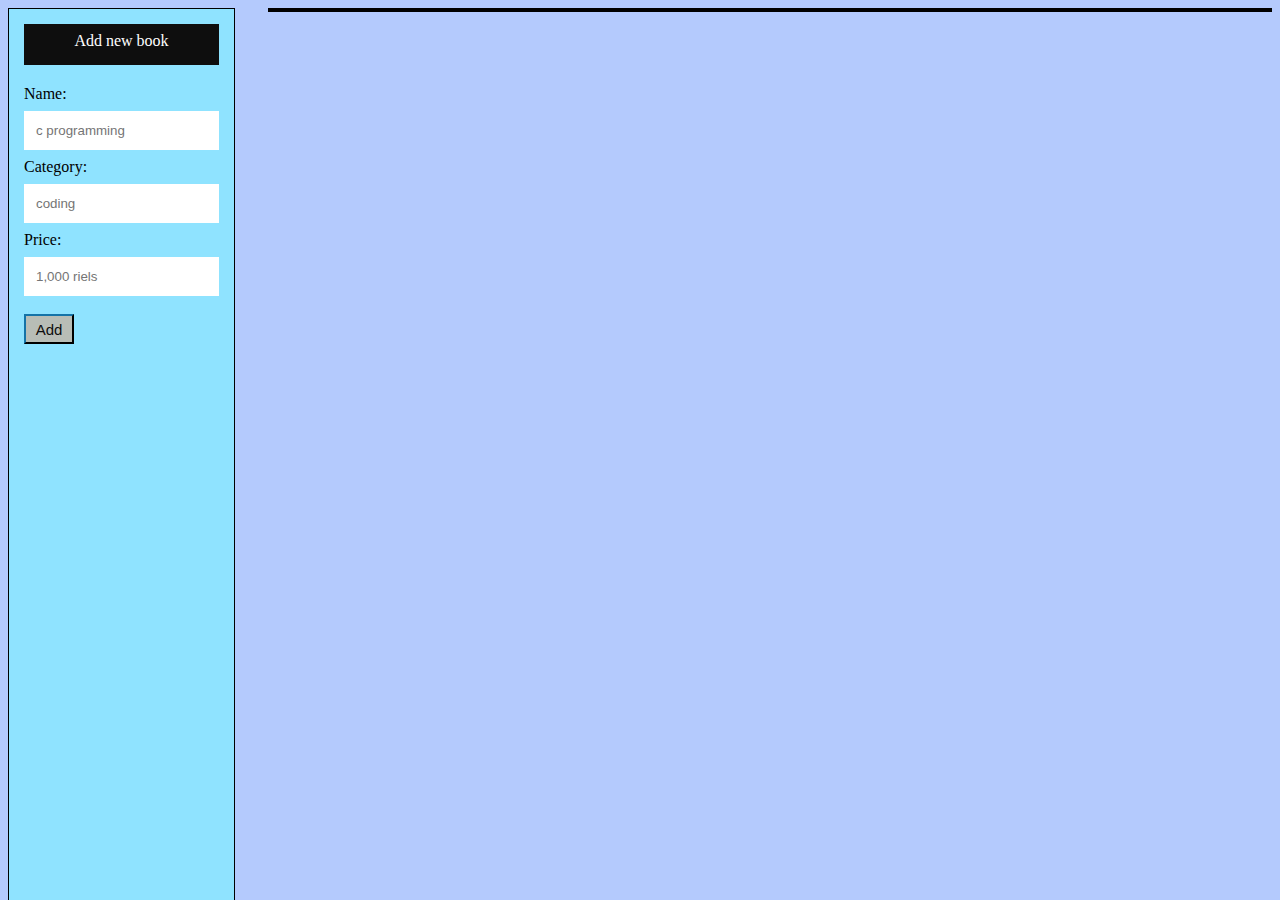
<file: Crud/index.html>
<!DOCTYPE html>
<html lang="en">

<head>
    <meta charset="UTF-8">
    <meta http-equiv="X-UA-Compatible" content="IE=edge">
    <meta name="viewport" content="width=device-width, initial-scale=1.0">
    <title>Ex4 Bookshop Crud</title>
    <link rel="stylesheet" href="./style.css">
</head>

<body>
    <div class="container">
        <form autocomplete="on" onsubmit="onFormSubmit()">
            <div class="add">
                <div class="header-add">Add new book</div>

                <label for="name">Name: </label>
                <input type="text" name="name" id="name_book" placeholder="c programming" onclick="if(this.placeholder == 'c programming') {this.placeholder = ''}" onBlur="if(this.placeholder == '') {this.placeholder = 'c programming'}" />
                <label for="category">Category: </label>
                <input type="text" name="category" id="category_book" placeholder="coding" onclick="if(this.placeholder == 'coding') {this.placeholder = ''}" onBlur="if(this.placeholder == '') {this.placeholder = 'coding'}" />
                <label for="price">Price: </label>
                <input type="text" name="price" id="price_book" placeholder="1,000 riels" onclick="if(this.placeholder == '1,000 riels') {this.placeholder = ''}" onBlur="if(this.placeholder == '') {this.placeholder = '1,000 riels'}" />
                


                <button type="submit" class="add_book">Add</button>
                <button type="submit" class="edit_book">Update</button>

            </div>
        </form>
        <div class="home" id="add_items">
        </div>
    </div>
    <script async src="./crud.js"></script>

</body>

</html>
</file>
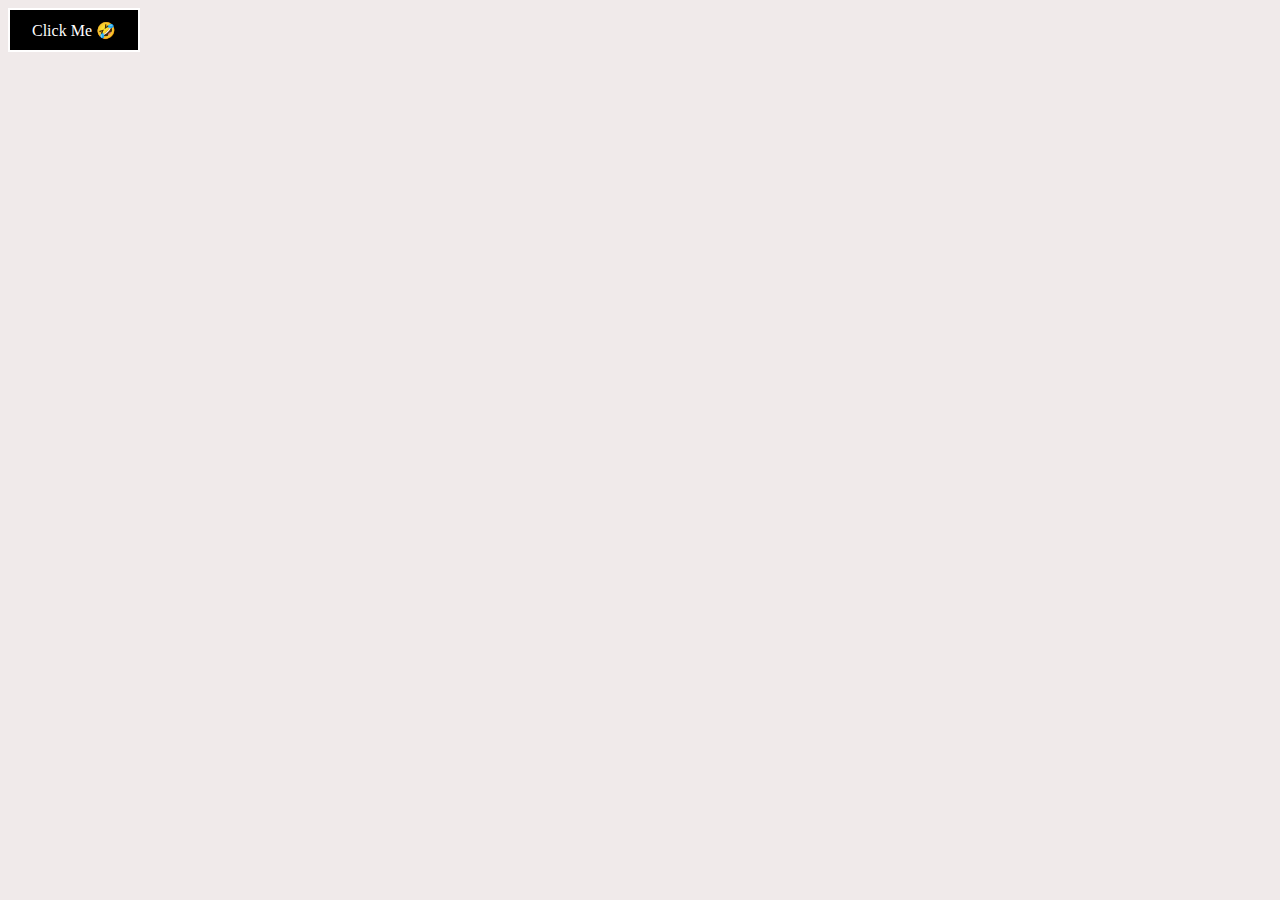
<file: Runaway button/index.html>
<!DOCTYPE html>
<html lang="en">
	<head>
		<title>Exercise2 Runaway Button</title>
		<link href="style.css" media="screen" rel="stylesheet"/>
		<style type="text/css" ></style>
        
	</head>
	<body>
		<div class="btn" id="btn" onmouseover="run()">Click Me 🤣</div>

        <script src="tween.umd.js"></script>
		<script src="motion.js"></script>

	</body>
</html>
</file>
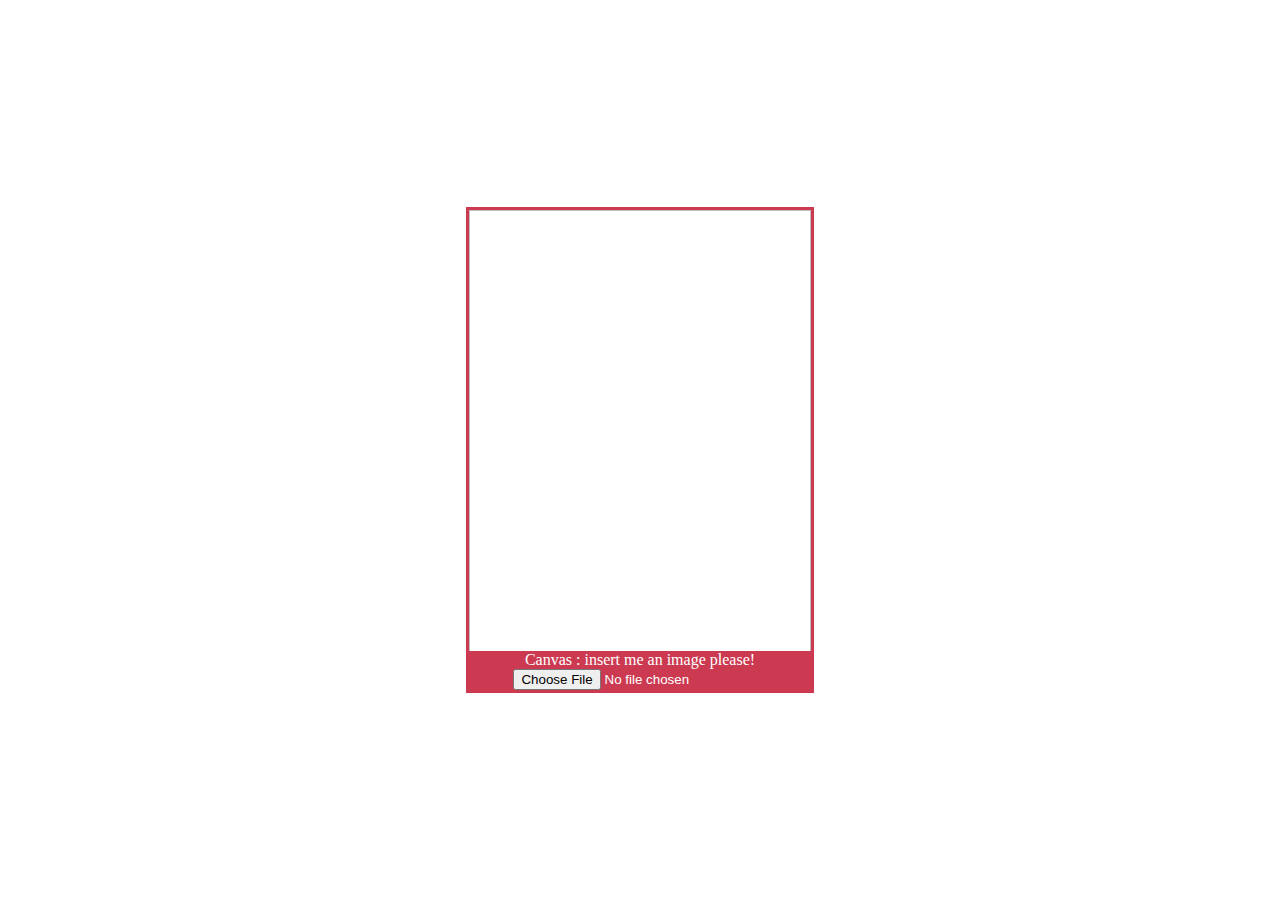
<file: TP2.3_cavas/index.html>
<!DOCTYPE html>
<html lang="en">
<head>
    <meta charset="UTF-8">
    <meta http-equiv="X-UA-Compatible" content="IE=edge">
    <meta name="viewport" content="width=device-width, initial-scale=1.0">
    <title>TP2.3: Canvas</title>
    <link rel="stylesheet" href="./style.css">
   
</head>
<body>
    <div class="wrapper" id="wrapper">
        <div class="empty--space">
            <div class="image">
                <img id="chosenImg">
                <!-- <figcaption id="file-name">
                </figcaption> -->
            </div>
        </div>
        <div class="bottom--space">
            <p>Canvas : insert me an image please!</p>
            <div class="myInput">
                
                
                <input type="file"id="upload-button" accept="image/*">


            </div>
           
        </div>
    </div>
    <script src="./script.js"></script>
</body>
</html>
</file>
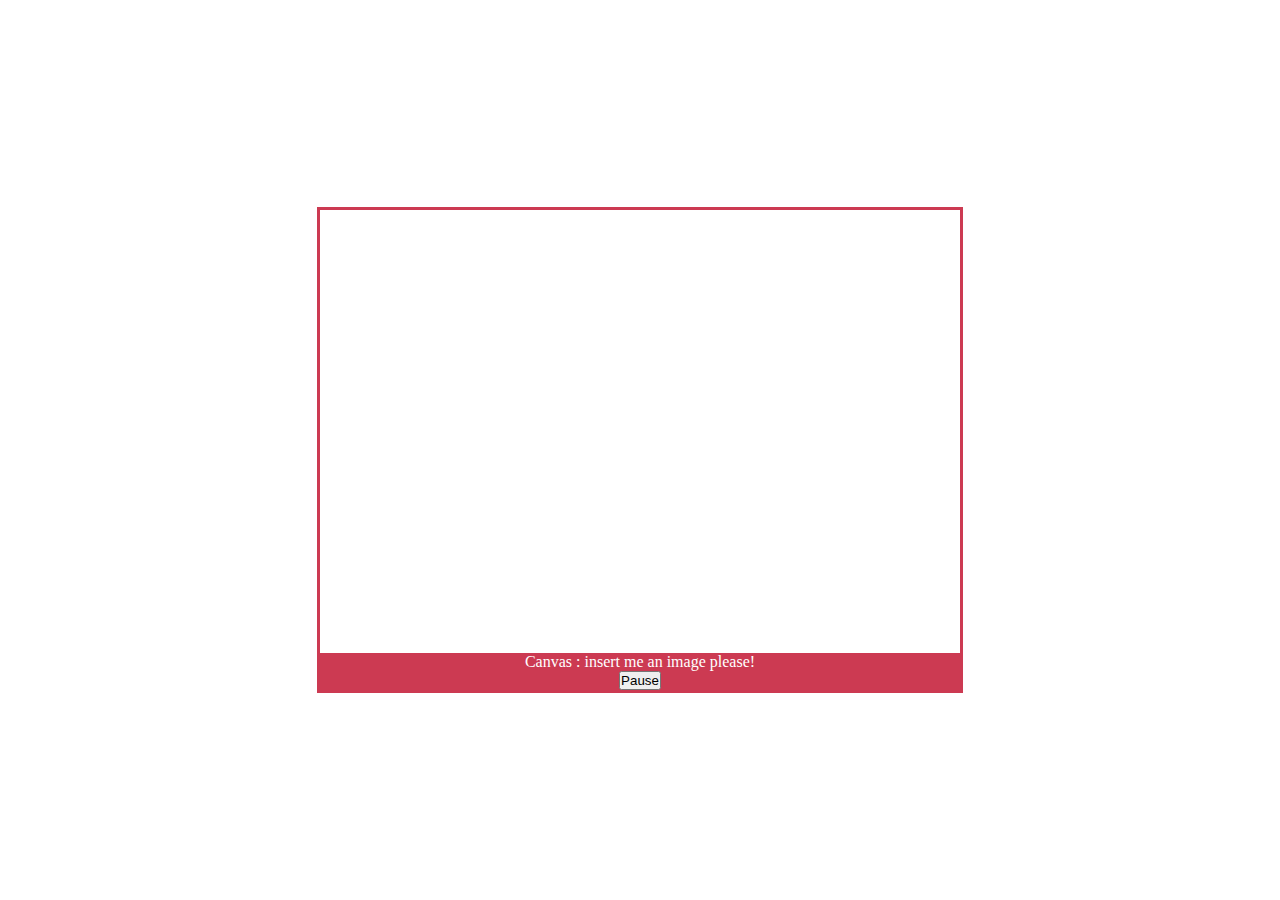
<file: TP2.4_canvas/index.html>
<!DOCTYPE html>
<html lang="en">
<head>
    <meta charset="UTF-8">
    <meta http-equiv="X-UA-Compatible" content="IE=edge">
    <meta name="viewport" content="width=device-width, initial-scale=1.0">
    <title>TP2.4</title>
    <link rel="stylesheet" href="style.css">
</head>
<body>
    <div class="wrapper" id="wrapper">
        <div class="empty--space">
            <div class="myVideo">
                <video src=""></video>

            </div>
        </div>
        <div class="bottom--space">
            <p>Canvas : insert me an image please!</p>
            <div class="pauseButton">
               <button id="mypauseButton">Pause</button>
            </div>
           
        </div>
    </div>
    <script src="./script.js"></script>
</body>
</html>
</file>
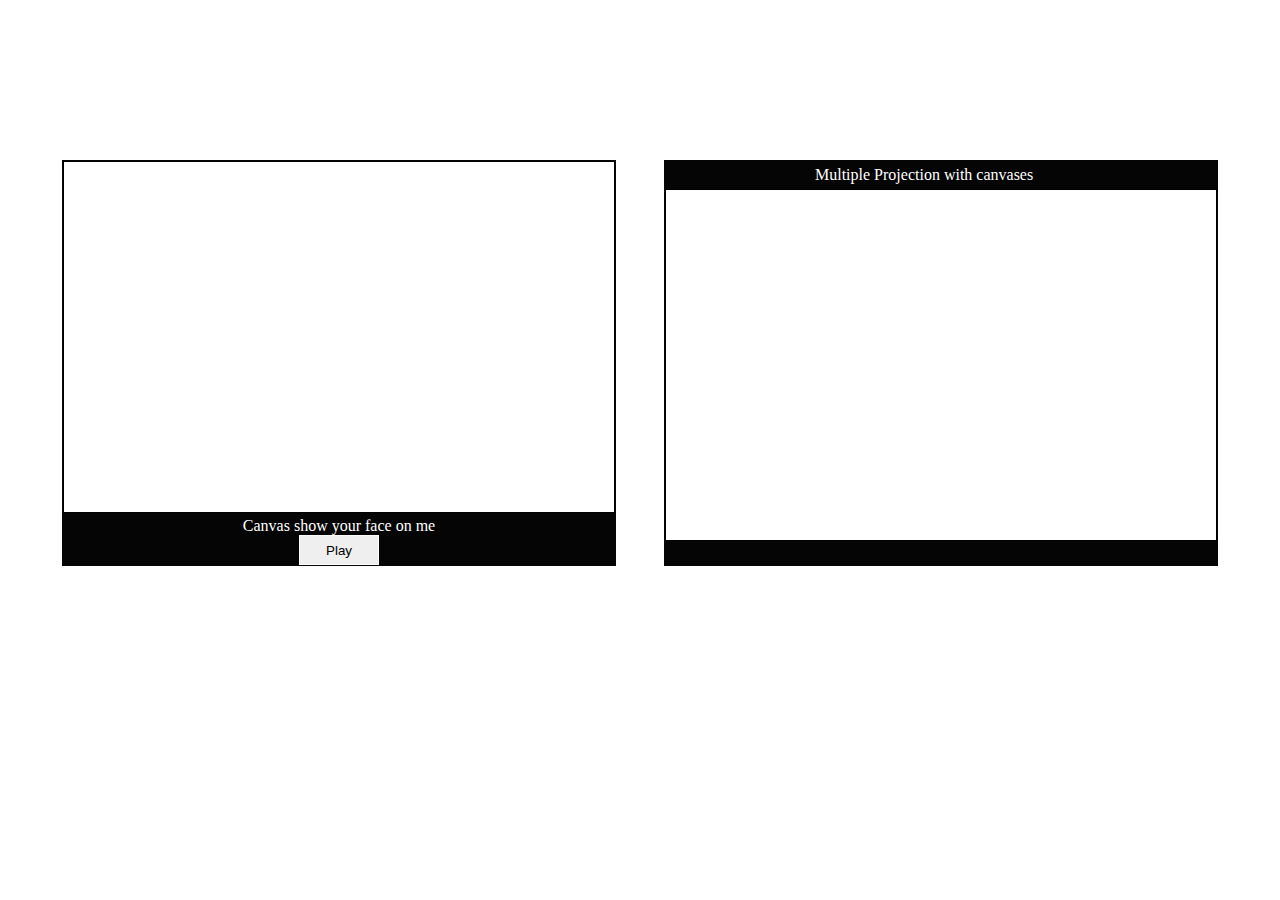
<file: TP2.5_canvas/index.html>
<!DOCTYPE html>
<html lang="en">
<head>
    <meta charset="UTF-8">
    <meta http-equiv="X-UA-Compatible" content="IE=edge">
    <meta name="viewport" content="width=device-width, initial-scale=1.0">
    <title>Ex5 Canvas multiple projection</title>
    <link rel="stylesheet" href="./style.css">
</head>
<body>
    
    <div class="wrapper">
    <canvas id="canvasVideo"></canvas>
    <p> Canvas show your face on me </p>
    <button id="buttonPlay">Play</button>
    </div>

    <div class="wrapper">
        <p id="project">Multiple Projection with canvases</p>
        <canvas id="canvasVideoProject"></canvas>
    </div>
    <script src="./script.js"></script>

</body>
</html>
</file>
<file: Crud/style.css>
body {
    background-color: rgba(172, 196, 253, 0.899);
}

.container {
    display: flex;
    justify-content: center;
}

.add {
    height: 100vh;
    width: 195px;
    background-color: rgb(143, 227, 255);
    position: fixed;
    padding: 15px;
    border: 1px solid black;
}

.add>div {
    text-align: center;
    color: #ffffff;
    background-color: rgb(14, 14, 14);
    margin-bottom: 20px;
    font-size: medium;
    padding-top: 15px 10px;
    height: 25px;
    display: flex;
    padding: .5rem;
    justify-content: center;
  
}

.add input[type=text] {
    width: 100%;
    border: 2px solid rgb(255, 255, 255);
    
    margin: 8px 0;
    outline: none;
    padding: 10px;
    box-sizing: border-box;
    transition: .3s;
}

.add input[type=text]:focus {
    border-color: rgb(18, 18, 19);
    box-shadow: 0 0 8px 0 rgb(14, 14, 14);
}

.add .edit_book {
    visibility: hidden;
}

.add_book,.edit_book {
    background-color: rgb(184, 189, 182);
    color: rgb(14, 13, 13);
    border-style: outset;
    border-color: #0a3953;
    height: 25px;
    width: 50px;
    font: 15px arial, sans-serif;
    text-shadow: none;
    height: 30px;
    margin-top: 10px;

}

.edit_book {
    background-color: rgb(196, 202, 211);
}

.home {
    height: auto;
    width: 1000px;
    top: 15px;
    display: flex;
    flex-wrap: wrap;
    margin-left: 260px;
    border: 2px solid black;
    background-color: #fdf5f5fc;
}

.home .book-info {
    background-color: rgb(216, 228, 229);
    padding-top: 15px;
    text-align: center;
    height: 35px;
    color: #292727;
    position: sticky;
    width: 820px;
    border: 2px solid black;
    margin: 10px 0 10px 10px 10px;

}

.home .items {
    text-align: center;
    width: 28%;
    margin: 1%;
    margin-left: 1%;
    box-shadow: rgba(17, 17, 26, 0.2) 0px 4px 17px, rgba(17, 17, 26, 0.1) 0px 8px 24px, rgba(17, 17, 26, 0.1) 0px 16px 56px;
    border: 2px solid black;
}

.items>img {
    margin: 10px 10px;
}

.items .name,.price,.category {
    text-align: start;
    margin: 10px 10px;
}

.button {
    margin: 10px 5px;
}

.button .editBtn,.deleteBtn {
    border: 1px solid black;
    background-color: rgb(16, 15, 15);
    color: rgb(255, 255, 255);
    border-style: outset;
    text-shadow: none;
    height: 35px;
  
}
.button .editBtn,.deleteBtn:hover{
    background-color: white;
    color: black;
}

.deleteBtn {
    margin-left: 5px;
    background-color: rgb(4, 4, 4);
    color: white;
}
.dealteBtn:hover{
    background-color: white;
    color: rgb(0, 0, 0);
}

.edit_book {
    margin-left: -55px;
    text-align: center;
    width: 60px;
}
.edit_book:hover{
    background-color: white;
    color: rgb(0, 0, 0);
}

.items>img {
    height: 100px;
    width: 100px;
}
</file>
<file: Runaway button/style.css>
body{
	background-color: rgba(238, 231, 231, 0.878);
}

div{
	height: 2.5rem;
	width: 8rem;
	
	background-color: black;
	color: white;
	border: none;
	border: 2px solid white;
	display: flex;
	align-items: center;
	justify-content: center;
}
</file>
<file: TP2.3_cavas/style.css>
* {
  margin: 0;
  padding: 0;
}

body {
  height: 100vh;
  display: -webkit-box;
  display: -ms-flexbox;
  display: flex;
  -webkit-box-pack: center;
      -ms-flex-pack: center;
          justify-content: center;
  -webkit-box-align: center;
      -ms-flex-align: center;
          align-items: center;
}

.wrapper {
  width: 21.4rem;
  height: 30rem;
  border: 3px solid #cc3a52;
  position: relative;
}

.wrapper .empty--space {
  width: 21.4rem;
  height: 30rem;
  position: absolute;
}

.wrapper .empty--space .image img {
  display: block;
  position: relative;
  max-width: 100%;
  max-height: 30rem;
  margin: auto;
  height: 30rem;
  width: 21.4rem;
}

.wrapper .bottom--space {
  position: absolute;
  bottom: .01rem;
  background-color: #cc3a52;
  color: white;
  width: 100%;
}

.wrapper .bottom--space p {
  display: -webkit-box;
  display: -ms-flexbox;
  display: flex;
  -webkit-box-pack: center;
      -ms-flex-pack: center;
          justify-content: center;
}

.wrapper .bottom--space .myInput {
  display: -webkit-box;
  display: -ms-flexbox;
  display: flex;
  -webkit-box-pack: center;
      -ms-flex-pack: center;
          justify-content: center;
}
/*# sourceMappingURL=style.css.map */
</file>
<file: TP2.4_canvas/style.css>
* {
  margin: 0;
  padding: 0;
}

body {
  height: 100vh;
  display: -webkit-box;
  display: -ms-flexbox;
  display: flex;
  -webkit-box-pack: center;
      -ms-flex-pack: center;
          justify-content: center;
  -webkit-box-align: center;
      -ms-flex-align: center;
          align-items: center;
}

.wrapper {
  width: 40rem;
  height: 30rem;
  border: 3px solid #cc3a52;
  position: relative;
}

.wrapper .bottom--space {
  position: absolute;
  bottom: .01rem;
  background-color: #cc3a52;
  color: white;
  width: 100%;
}

.wrapper .bottom--space p {
  display: -webkit-box;
  display: -ms-flexbox;
  display: flex;
  -webkit-box-pack: center;
      -ms-flex-pack: center;
          justify-content: center;
}

.wrapper .bottom--space .pauseButton {
  display: -webkit-box;
  display: -ms-flexbox;
  display: flex;
  -webkit-box-pack: center;
      -ms-flex-pack: center;
          justify-content: center;
}
/*# sourceMappingURL=style.css.map */
</file>
<file: TP2.5_canvas/style.css>
body {
    display: flex;
    justify-content: center;
    gap: 3rem;
    margin-top: 10rem;
}

.wrapper {
    background-color: rgb(5, 5, 5);
    padding: 1px;
    text-align: center;
    color: white;
    width: fit-content;
    
}

p {
    margin: 0px;
    padding: 0px;
}

#project {
    margin: 5px;
    margin-left: 150px;
    padding: 0px;
    width: fit-content;
    color: white;
}

button {
    height: 30px;
    width: 80px;
    border: 0px;
    padding: .2rem;
    border: 1px solid white;
}

#canvasVideo {
    border : 1px solid black;
    width: 550px;
    height: 350px;
    background-color: white;
}

#canvasVideoProject {
    border: 1px solid black;
    width: 550px;
    height: 350px;
    background-color: white;
}
</file>
